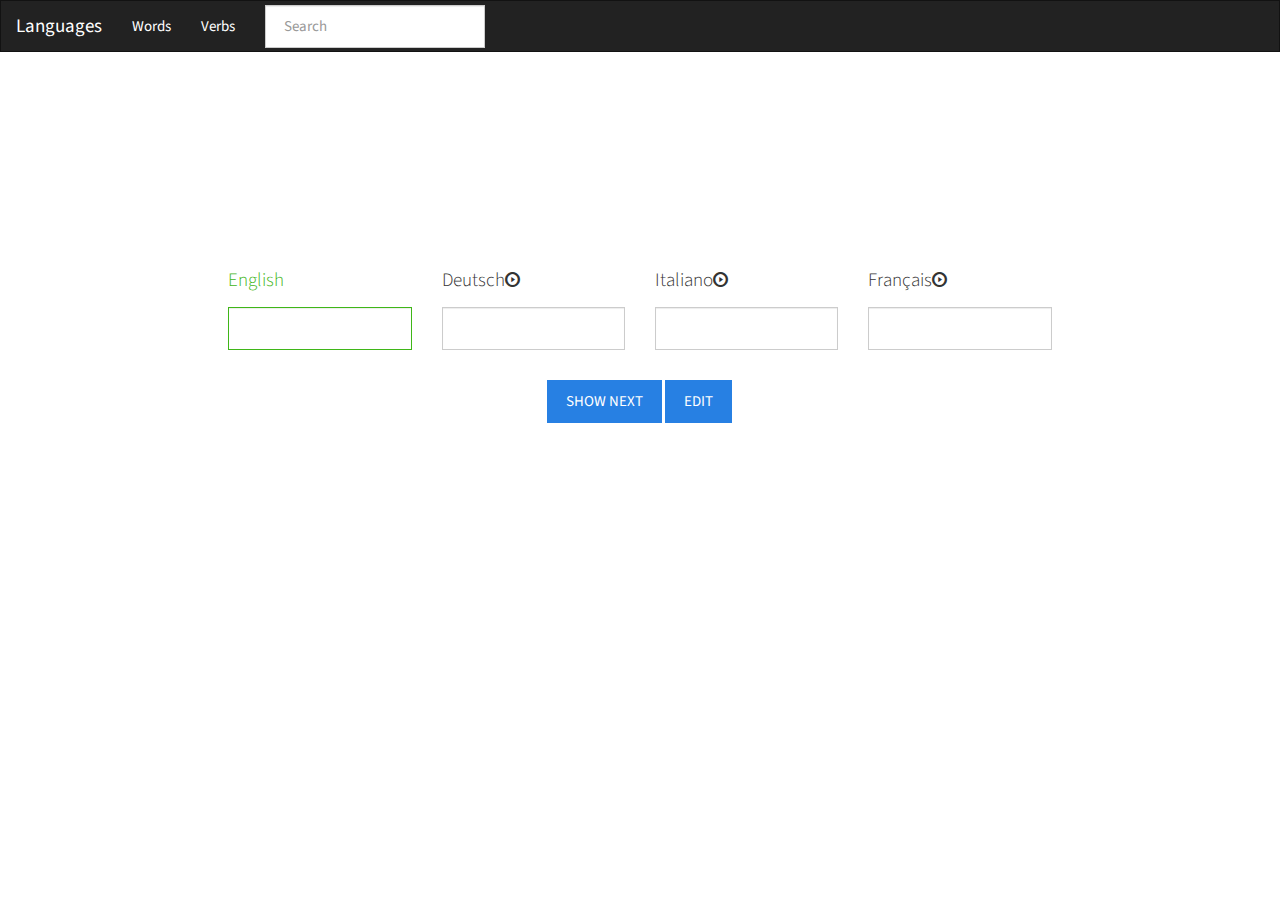
<file: index.html>
<!DOCTYPE html>
<html lang="en">
<head>
    <meta charset="utf-8">
    <title>Languages</title>
    <script type="text/javascript" src="lib/jquery.min.js"></script>
    <script type="text/javascript" src="lib/angular/angular.js"></script>
    <script type="text/javascript" src="lib/angular/angular-route.js"></script>
    <script type="text/javascript" src="lib/bootstrap.js"></script>
    <script type="text/javascript" src="lib/angular-growl.js"></script>
    <script type="text/javascript" src="lib/angular/angular-animate.js"></script>
    <script type="text/javascript" src="js/app.js"></script>
    <script type="text/javascript" src="js/controllers/homeController.js"></script>
    <script type="text/javascript" src="js/controllers/homeWithParamsController.js"></script>
    <script type="text/javascript" src="js/controllers/editController.js"></script>
    <script type="text/javascript" src="js/controllers/addController.js"></script>
    <script type="text/javascript" src="js/services/dataRequester.js"></script>
    <link rel="stylesheet" type="text/css" href="styles/bootstrap.css">
    <link rel="stylesheet" type="text/css" href="styles/bootstrap-theme.css">
    <link rel="stylesheet" type="text/css" href="styles/angular-growl.css">
    <link rel="stylesheet" type="text/css" href="styles/app.css">
    <link rel="shortcut icon" href="./images/favicon.ico" type="image/x-icon" />
</head>
<body ng-app="endeitfr">
	<div growl></div>
	<div ng-include="'templates/navbar.html'"></div>
	<div class="container" ng-view></div>
</body>
</html>
</file>
<file: styles/app.css>
#content {
    height: 380px;

    position: absolute;
    top:0;
    bottom: 0;
    left: 0;
    right: 0;

    margin: auto;
}
.input-group-addon {
	width: 90px;
}
</file>
<file: styles/angular-growl.css>
/**
 * angular-growl-v2 - v0.7.3 - 2015-01-05
 * http://janstevens.github.io/angular-growl-2
 * Copyright (c) 2015 Marco Rinck,Jan Stevens; Licensed MIT
 */
/*
 *  growl-container styles
 */
.growl-container.growl-fixed {
  position: fixed;
  float: right;
  width: 90%;
  max-width: 400px;
  z-index: 9999;
}
.growl-container.growl-fixed.top-right {
  top: 10px;
  right: 15px;
}
.growl-container.growl-fixed.bottom-right {
  bottom: 10px;
  right: 15px;
}
.growl-container.growl-fixed.top-left {
  top: 10px;
  left: 15px;
}
.growl-container.growl-fixed.bottom-left {
  bottom: 10px;
  left: 15px;
}
.growl-container.growl-fixed.top-center {
  top: 10px;
  left: 50%;
  margin-left: -150px;
}
.growl-container.growl-fixed.bottom-center {
  bottom: 10px;
  left: 50%;
  margin-left: -150px;
}

/*
 * growl-item styles
 */
.growl-container > .growl-item {
  padding: 10px;
  padding-right: 35px;
  margin-bottom: 10px;
  cursor: pointer;
}

.growl-container > button {
  border: none;
  outline:none;
}
.growl-container > .growl-item.ng-enter,
.growl-container > .growl-item.ng-leave {
  -webkit-transition:0.5s linear all;
  -moz-transition:0.5s linear all;
  -o-transition:0.5s linear all;
  transition:0.5s linear all;
}

.growl-container > .growl-item.ng-enter,
.growl-container > .growl-item.ng-leave.ng-leave-active {
  opacity:0;
}
.growl-container > .growl-item.ng-leave,
.growl-container > .growl-item.ng-enter.ng-enter-active {
  opacity:1;
}

.growl-container > div.growl-item {
  background-position: 12px center;
  background-repeat: no-repeat;
}

/*
 * growl-title styles
 */
.growl-title {
  font-size: 16px;
}
.growl-item.icon > .growl-title {
  margin: 0 0 0 40px;
}

/*
 * growl-message styles
 */
.growl-item.icon > .growl-message {
  margin: 0 0 0 40px;
}

/*
 * growl background images
 */
.growl-container > .alert-info.icon {
  /* for the white images
  background-image: url("[data-uri]");
  */
  background-image: url("[data-uri]");
}
.growl-container > .alert-error.icon {
  /* for the white images
  background-image: url("[data-uri]");
  */
  background-image: url("[data-uri]");
}
.growl-container > .alert-success.icon {
  /* for the white images
  background-image: url("[data-uri]");
  */
  background-image: url("[data-uri]");
}
.growl-container > .alert-warning.icon {
  /* for the white images
  background-image: url("[data-uri]");
  */
  background-image: url("[data-uri]");
}
</file>
